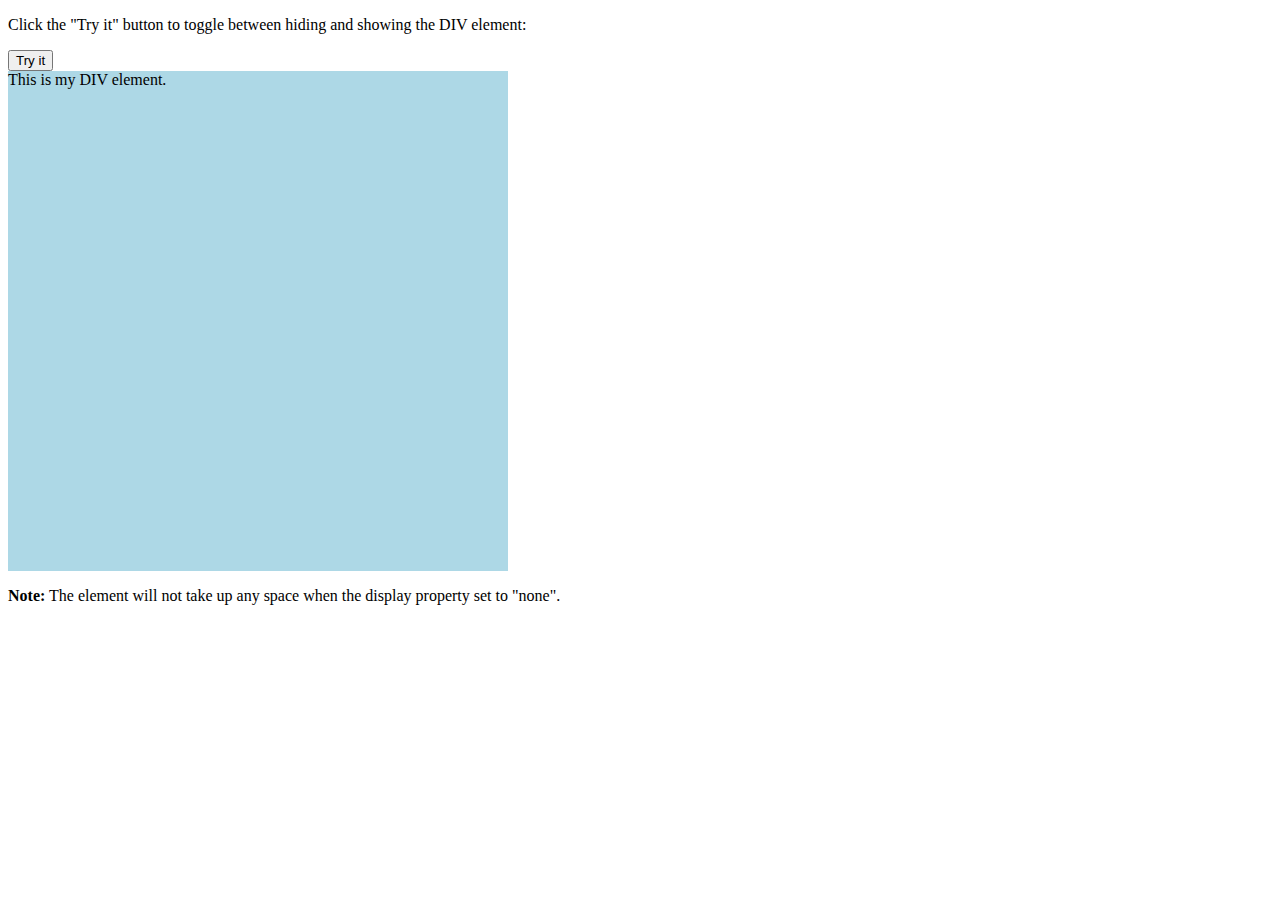
<file: ejemplo.html>
<!DOCTYPE html>
<html>
<head>
<style> 
#myDIV {
  width: 500px;
  height: 500px;
  background-color: lightblue;
}
</style>
</head>
<body>

<p>Click the "Try it" button to toggle between hiding and showing the DIV element:</p>

<button onclick="myFunction()">Try it</button>

<div id="myDIV">
This is my DIV element.
</div>

<p><b>Note:</b> The element will not take up any space when the display property set to "none".</p>

<script>
function myFunction() {
  var x = document.getElementById('myDIV');
  if (x.style.display === 'none') {
    x.style.display = 'block';
  } else {
    x.style.display = 'none';
  }
}
</script>

</body>
</html>
</file>
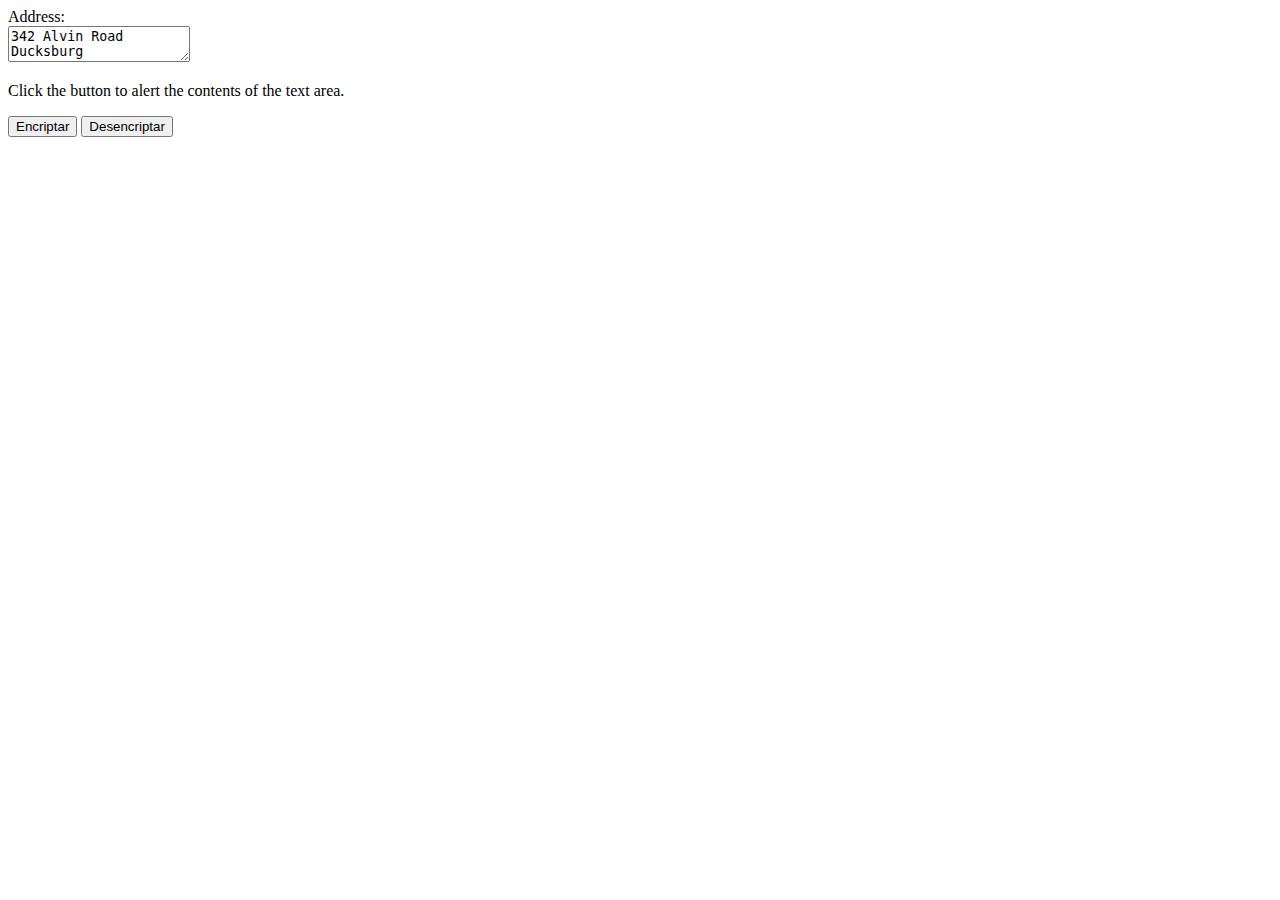
<file: functions/encriptar texto.html>
<!DOCTYPE html>
<html>
<body>

Address:<br>
<textarea id="myTextarea">
342 Alvin Road
Ducksburg</textarea>

<p>Click the button to alert the contents of the text area.</p>

<button type="button" onclick="myFunction()">Encriptar</button>
<button type="button" onclick="myFunction2()">Desencriptar</button>

<p id="demo"></p>

<script>

function myFunction() {

	function encriptar(text){

			

		let vocala = /a/gi;
        let vocale = /e/gi;
        let vocali = /i/gi;
        let vocalo = /o/gi;
        let vocalu = /u/gi;
        
        const newstr = text.replace(vocala, "ai").replace(vocalu,"ufat").replace(vocalo,"outro").replace(vocale,"enter").replace(vocali,"immes");
        
       
		return newstr;
		

	}
    

	
  var x = document.getElementById("myTextarea").value;
  enc = encriptar(x);
  document.getElementById("demo").innerHTML = enc;
}

function myFunction2(){

	function desencriptar(text){

			

		let vocala = /ai/gi;
        let vocale = /enter/gi;
        let vocali = /immes/gi;
        let vocalo = /outro/gi;
        let vocalu = /ufat/gi;
        const newstr = text.replace(vocala, "a").replace(vocalu,"u").replace(vocalo,"o").replace(vocale,"e").replace(vocali,"i");
		
        
       
		return newstr;
		

	}


  var x = document.getElementById("myTextarea").value;
  denc = desencriptar(x);
  document.getElementById("demo").innerHTML = denc;
}

</script>


</body>
</html>
</file>
